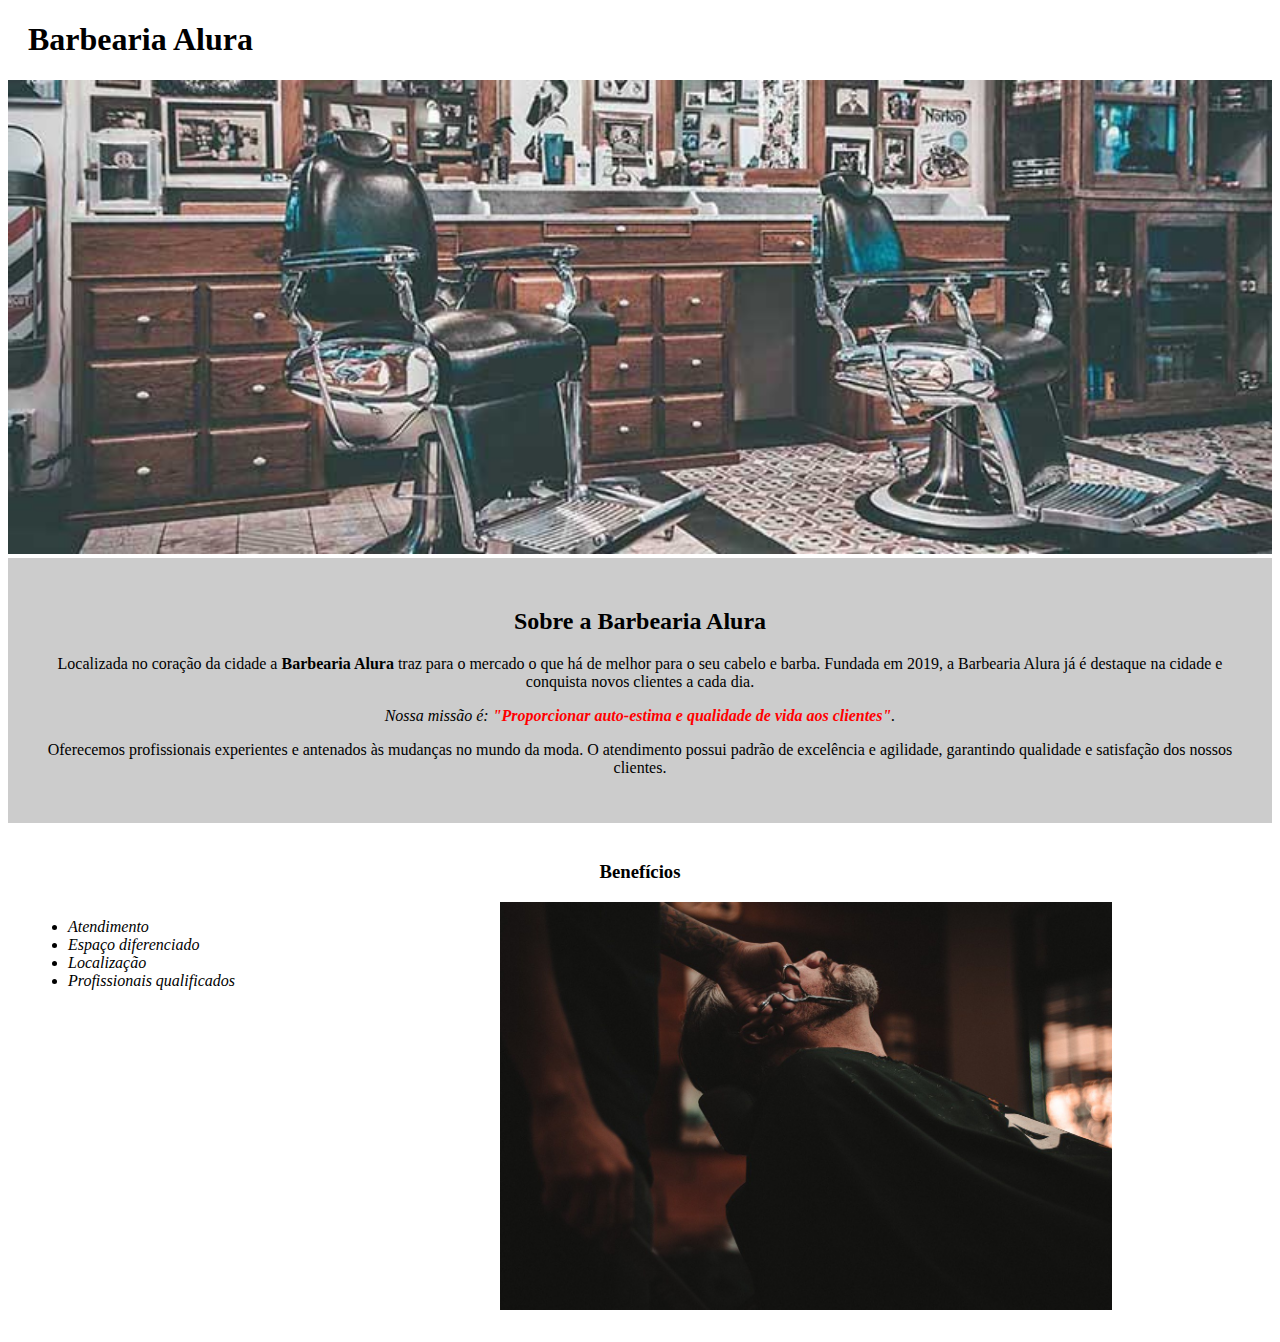
<file: index.html>
<!DOCTYPE html>
<html lang="pt-br">

<head>
  <meta charset="UTF-8">
  <meta http-equiv="X-UA-Compatible" content="IE=edge">
  <meta name="viewport" content="width=device-width, initial-scale=1.0">
  <link rel="stylesheet" href="style.css">
  <title>Barbearia Alura</title>


</head>

<body>
  <header>
    <h1 class="titulo-principal">Barbearia Alura</h1>
  </header>
  <img id="banner" src="./banner.jpg" alt="imagembarbearia">
  <div class="principal">

    <h2 class="titulo-centralizado">Sobre a Barbearia Alura</h2>

    <p> Localizada no coração da cidade a <strong> Barbearia Alura</strong> traz para o mercado o que há de melhor para o seu cabelo e barba. Fundada em 2019, a Barbearia Alura já é destaque na cidade e conquista novos clientes a cada dia.</p>

    <p id="missao"> <em> Nossa missão é: <strong> "Proporcionar auto-estima e qualidade de vida aos clientes"</strong>.</em></p>

    <p> Oferecemos profissionais experientes e antenados às mudanças no mundo da moda. O atendimento possui padrão de excelência e agilidade, garantindo qualidade e satisfação dos nossos clientes.</p>
  </div>
  <div class="beneficios">
    <h3 class="titulo-centralizado">Benefícios</h3>
    <ul>
      <li class="itens">Atendimento</li>
      <li class="itens">Espaço diferenciado</li>
      <li class="itens">Localização</li>
      <li class="itens">Profissionais qualificados</li>
    </ul>

    <img src="./beneficios.jpg" class="imagembeneficios">
  </div>
</body>

</html>
</file>
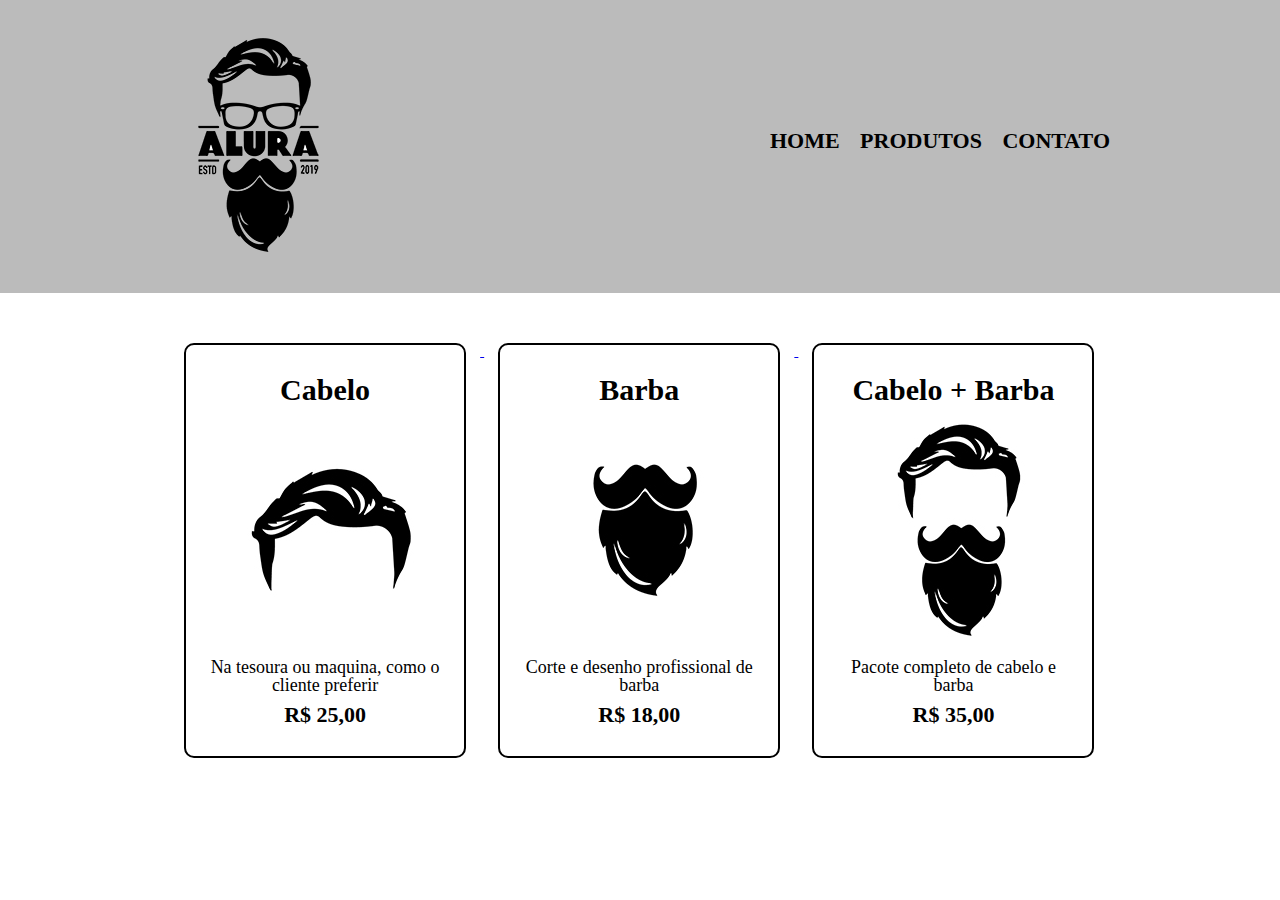
<file: Produtos.html>
<!DOCTYPE html>
<html>

<head>
  <meta charset="UTF-8">
  <title>Produtos - Barbearia Alura</title>
  <link rel="stylesheet" href="./reset.css/reset.css">
  <link rel="stylesheet" href="Produtos.css">
</head>

<body>
  <header>
    <div class="caixa">
      <h1><img src="./imagens de produtos/logo.png" alt=""></h1>
      <nav>
        <ul>
          <li> <a href="index.html">Home</li>
          <li> <a href="Produtos.html">Produtos</li>
          <li> <a href="Contato.html">Contato</li>
        </ul>
      </nav>
    </div>
  </header>
  <main>
    <ul class="produtos">
      <li>
        <h2>Cabelo</h2>
        <img src="./imagens de produtos/cabelo.jpg">
        <p class="produto-descrição">Na tesoura ou maquina, como o cliente preferir</p>
        <p class="produto-preço">R$ 25,00</p>
      </li>
      <li>
        <h2>Barba</h2>
        <img src="./imagens de produtos/barba.jpg">
        <p class="produto-descrição">Corte e desenho profissional de barba</p>
        <p class="produto-preço">R$ 18,00</p>
      </li>
      <li>
        <h2>Cabelo + Barba</h2>
        <img src="./imagens de produtos/cabelo+barba.jpg">
        <p class="produto-descrição">Pacote completo de cabelo e barba</p>
        <p class="produto-preço">R$ 35,00</p>
      </li>
    </ul>
  </main>
</body>

</html>
</file>
<file: style.css>
#banner{
  width: 100%;
}
.principal{
  background-color: #CCCCCC;
  padding: 30px;
}

.titulo-principal{
  padding-left: 20px;
}

.titulo-centralizado {
  text-align: center;
}

p {
  text-align: center;
}

#missao{
  font-size: 20"
}

em strong{
  color: #FF0000;
}
.itens {
  font-style: italic;
}
.beneficios {
  background-color: #FFFFFF;
  padding: 20px;
}

ul{
  display: inline-block;
  vertical-align: top;
  width: 20%;
  margin-right: 15%;
}

.imagembeneficios{
  width: 50%;
}
</file>
<file: Produtos.css>
header{
  background-color: #BBBBBB;
  padding: 20px 0;
}
.caixa{
  width: 940px;
  position: relative;
  margin: 0 auto;
}
nav{
  position: absolute;
  top: 110px;
  right: 0%;
}
nav li{
  display: inline;
  margin: 0 0 0 15px;
}
nav a{
  text-transform: uppercase;
  color: #000000;
  font-weight: bold ;
  font-size: 22px;
  text-decoration: none;

}

nav a:hover{
  color: #C78C19;
  text-decoration: underline
}

.produtos{
  width: 940px;
  margin: 0 auto;
  padding: 50px 0;
}
.produtos li{
  display: inline-block;
  text-align: center;
  width: 30%;
  vertical-align: top;
  margin: 0 1.5%;
  padding: 30px 20px;
  box-sizing: border-box;
  border: 2px solid #000000;
  border-radius: 10px;
  

}

.produtos li:hover {
  border-color: #C78C19;
}

.produtos li:hover h2 {
  font-size: 34px;
}

.produtos li:hover p {
  font-size: 22px;
}

.produtos h2{
  font-size: 30px;
  font-weight: bold;
  color: #000000;
}

.produto-descrição{
font-size: 18px;
color: #000000;
}

.produto-preço{
  font-size: 22px;
  font-weight: bold;
  margin-top: 10px;
  color: #000000;
}
</file>
